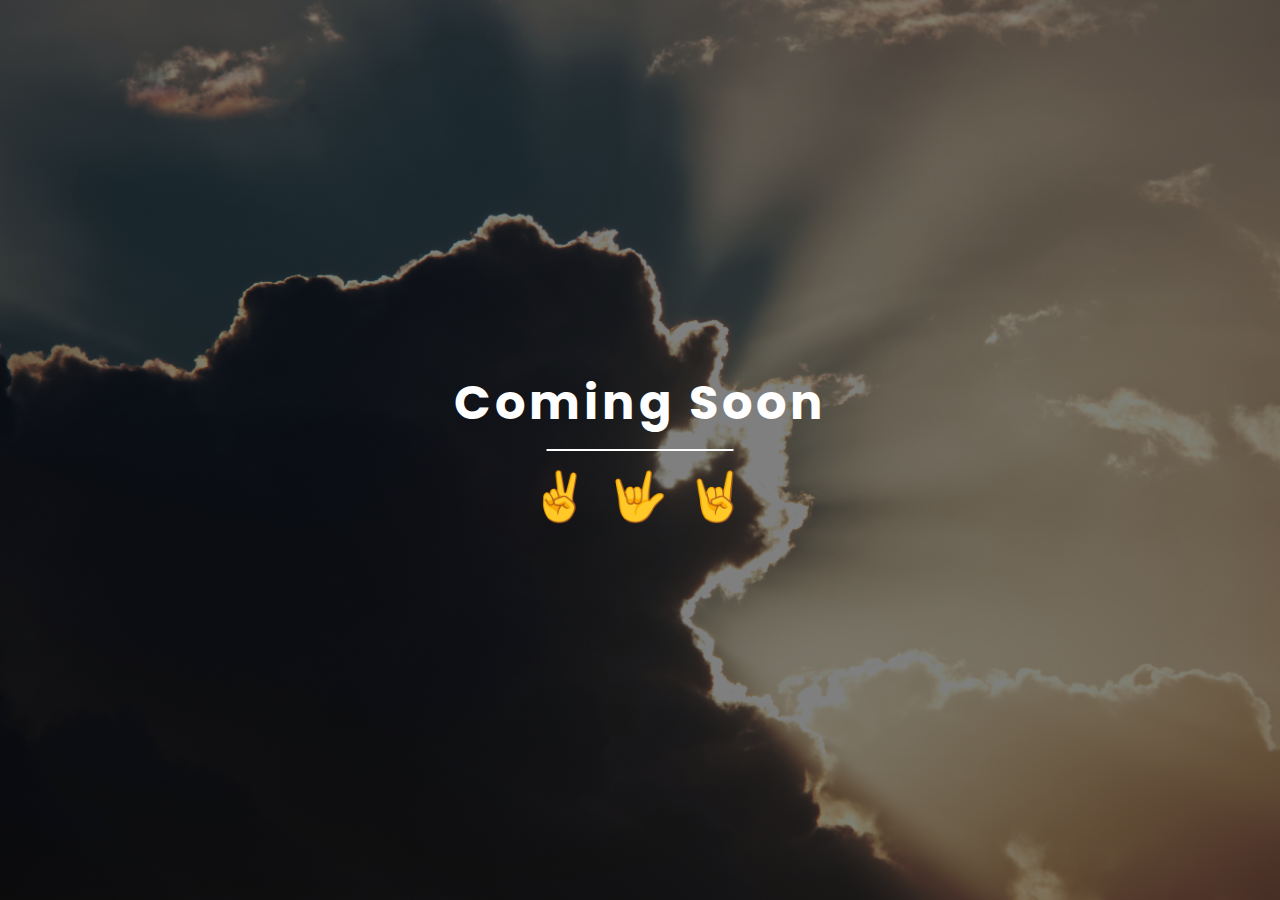
<file: InProgress/index.html>
<!DOCTYPE html>
<html lang="en">

<head>
    <meta charset="UTF-8">
    <meta name="viewport" content="width=device-width, initial-scale=1.0">
    <link rel="stylesheet" href="style.css" type="text/css">
    <title>Comming Soon</title>
</head>

<body>
    <header>
        <div class="hero">
            <h1>Coming Soon</h1>
            <hr>
            <h1>&#9996; &#129311; &#129304; </h1>
            <p id="launch"></p>
        </div>

    </header>
    <script src="script.js"></script>
</body>

</html>
</file>
<file: InProgress/style.css>
@import url("https://fonts.googleapis.com/css2?family=Poppins:wght@200;300;400;500;600;700;800&display=swap");

* {
  box-sizing: border-box;
  margin: 0;
  padding: 0;
  font-family: "Poppins", sans-serif;
}

header {
  background-image: linear-gradient(rgba(0, 0, 0, 0.5), rgba(0, 0, 0, 0.5)),
    url(../images/cloud-cover.jpg);
  height: 100vh;
  background-position: center;
  background-size: cover;
}

.hero {
  top: 50%;
  left: 50%;
  position: absolute;
  transform: translate(-50%, -50%);
  color: #fff;
  text-align: center;
}

h1 {
  font-size: 3em;
  letter-spacing: 4px;
}

hr {
  width: 50%;
  margin: 10px auto;
  border: 1.5px solid #fff;
}
</file>
